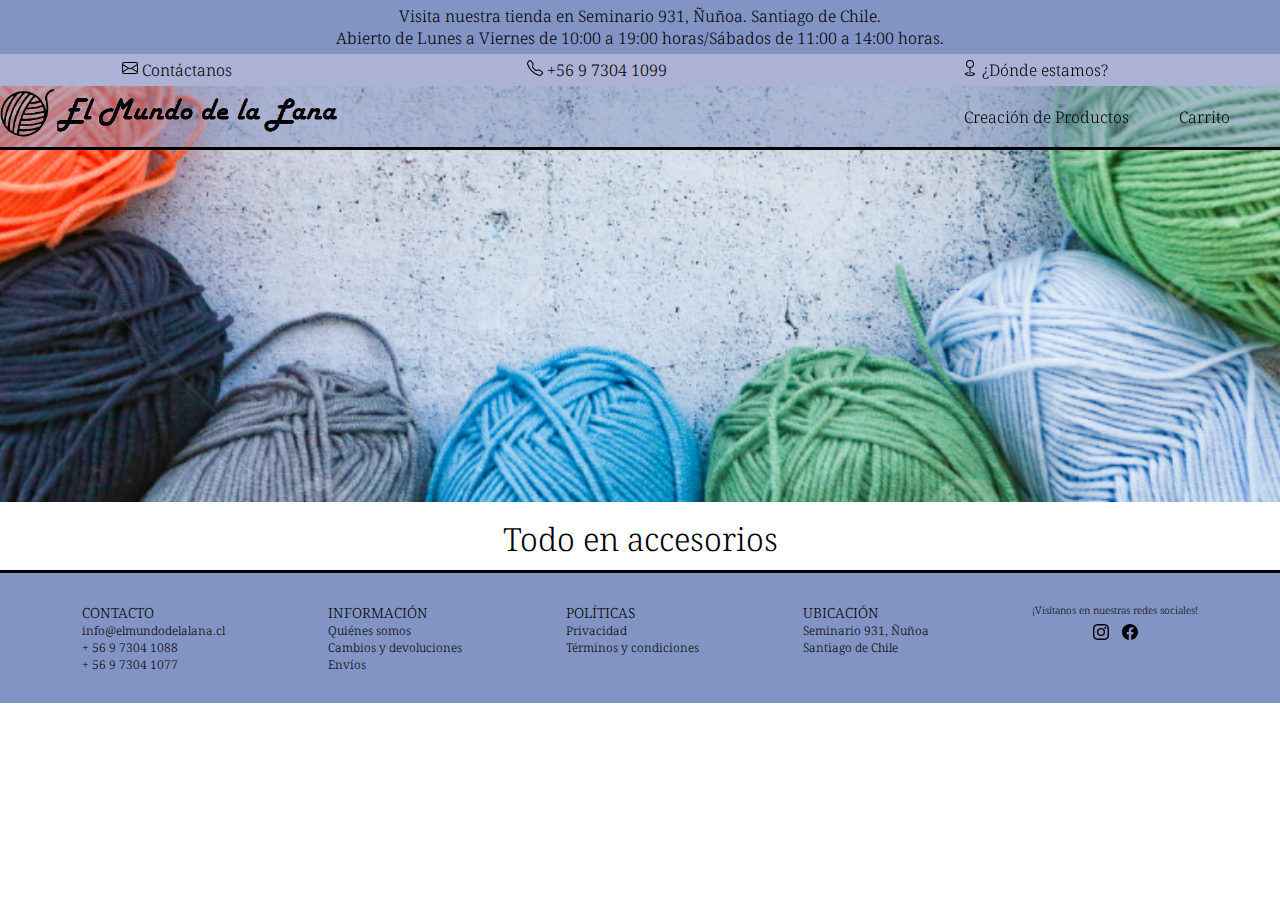
<file: catalogo-productos/accesorios.html>
<!DOCTYPE html>
<html lang="en">
<head>
    <meta charset="UTF-8">
    <meta http-equiv="X-UA-Compatible" content="IE=edge">
    <meta name="viewport" content="width=device-width, initial-scale=1.0">
    <link rel="shortcut icon" href="./imag/imag-index.png" type="image/x icon">

    <!--Mi CSS-->
    <link rel="stylesheet" href="../style.css">

    <title>El Mundo de la Lana</title>

</head>
<body>

    <div id="contenedor">
        <div id="anuncio">
            <p>Visita nuestra tienda en Seminario 931, Ñuñoa. Santiago de Chile.<br>Abierto de Lunes a Viernes de 10:00 a 19:00 horas/Sábados de 11:00 a 14:00 horas.</p>
        </div>
    
        <div id="info">
            <ul>
                <li>
                    <a href="#">
                        <svg xmlns="http://www.w3.org/2000/svg" width="16" height="16" fill="currentColor" class="bi bi-envelope" viewBox="0 0 16 16">
                            <path d="M0 4a2 2 0 0 1 2-2h12a2 2 0 0 1 2 2v8a2 2 0 0 1-2 2H2a2 2 0 0 1-2-2V4Zm2-1a1 1 0 0 0-1 1v.217l7 4.2 7-4.2V4a1 1 0 0 0-1-1H2Zm13 2.383-4.708 2.825L15 11.105V5.383Zm-.034 6.876-5.64-3.471L8 9.583l-1.326-.795-5.64 3.47A1 1 0 0 0 2 13h12a1 1 0 0 0 .966-.741ZM1 11.105l4.708-2.897L1 5.383v5.722Z"/>
                        </svg>
                        Contáctanos                    
                    </a>
                </li>
            </ul>
            <ul>
                <li>
                    <a href="#">
                        <svg xmlns="http://www.w3.org/2000/svg" width="16" height="16" fill="currentColor" class="bi bi-telephone" viewBox="0 0 16 16">
                            <path d="M3.654 1.328a.678.678 0 0 0-1.015-.063L1.605 2.3c-.483.484-.661 1.169-.45 1.77a17.568 17.568 0 0 0 4.168 6.608 17.569 17.569 0 0 0 6.608 4.168c.601.211 1.286.033 1.77-.45l1.034-1.034a.678.678 0 0 0-.063-1.015l-2.307-1.794a.678.678 0 0 0-.58-.122l-2.19.547a1.745 1.745 0 0 1-1.657-.459L5.482 8.062a1.745 1.745 0 0 1-.46-1.657l.548-2.19a.678.678 0 0 0-.122-.58L3.654 1.328zM1.884.511a1.745 1.745 0 0 1 2.612.163L6.29 2.98c.329.423.445.974.315 1.494l-.547 2.19a.678.678 0 0 0 .178.643l2.457 2.457a.678.678 0 0 0 .644.178l2.189-.547a1.745 1.745 0 0 1 1.494.315l2.306 1.794c.829.645.905 1.87.163 2.611l-1.034 1.034c-.74.74-1.846 1.065-2.877.702a18.634 18.634 0 0 1-7.01-4.42 18.634 18.634 0 0 1-4.42-7.009c-.362-1.03-.037-2.137.703-2.877L1.885.511z"/>
                        </svg>
                        +56 9 7304 1099
                    </a>
                </li>
            </ul>
            <ul>
                <li>
                    <a href="#">
                        <svg xmlns="http://www.w3.org/2000/svg" width="16" height="16" fill="currentColor" class="bi bi-geo" viewBox="0 0 16 16">
                            <path fill-rule="evenodd" d="M8 1a3 3 0 1 0 0 6 3 3 0 0 0 0-6zM4 4a4 4 0 1 1 4.5 3.969V13.5a.5.5 0 0 1-1 0V7.97A4 4 0 0 1 4 3.999zm2.493 8.574a.5.5 0 0 1-.411.575c-.712.118-1.28.295-1.655.493a1.319 1.319 0 0 0-.37.265.301.301 0 0 0-.057.09V14l.002.008a.147.147 0 0 0 .016.033.617.617 0 0 0 .145.15c.165.13.435.27.813.395.751.25 1.82.414 3.024.414s2.273-.163 3.024-.414c.378-.126.648-.265.813-.395a.619.619 0 0 0 .146-.15.148.148 0 0 0 .015-.033L12 14v-.004a.301.301 0 0 0-.057-.09 1.318 1.318 0 0 0-.37-.264c-.376-.198-.943-.375-1.655-.493a.5.5 0 1 1 .164-.986c.77.127 1.452.328 1.957.594C12.5 13 13 13.4 13 14c0 .426-.26.752-.544.977-.29.228-.68.413-1.116.558-.878.293-2.059.465-3.34.465-1.281 0-2.462-.172-3.34-.465-.436-.145-.826-.33-1.116-.558C3.26 14.752 3 14.426 3 14c0-.599.5-1 .961-1.243.505-.266 1.187-.467 1.957-.594a.5.5 0 0 1 .575.411z"/>
                        </svg>
                        ¿Dónde estamos?
                    </a>
                </li>
            </ul>
        </div>
    
        <!--Empieza la nav-->
        <nav>
            <a href="../index.html">
                <img src="../imag/logo-index.png" alt="Logo Mundo de la Lana" title="Mundo de la Lana">
            </a>
            <ul>
                <li>
                    <a href="../editar-productos.html">Creación de Productos</a>
                </li>
                <li>
                    <a href="#">Carrito</a>
                </li>
            </ul>
        </nav>
    </div>
    
    <!--Empieza el header-->
    <header id="header">

        <div>
            <img src="../imag/header.png" alt="Lana" title="Imagen de Lana">
        </div>

    </header>

    <!--Empieza el contenido principal-->
    <main>

        <div id="contenedorProductos">



        </div>

        <!--Empieza productos-->
        <h1>Todo en accesorios</h1>

        

    </main>

    <!--Empieza el footer-->
    <footer>
        
        <div id="infoFooter">

            <div>
                <h3>CONTACTO</h3>
                <p>info@elmundodelalana.cl<br>
                + 56 9 7304 1088<br>
                + 56 9 7304 1077</p>
            </div>

            <div>
                <h3>INFORMACIÓN</h3>
                <p><a href="#">Quiénes somos</a><br>
                <a href="#">Cambios y devoluciones</a><br>
                <a href="#">Envíos</a></p>
            </div>

            <div>
                <h3>POLÍTICAS</h3>
                <p><a href="#">Privacidad</a><br>
                <a href="#">Términos y condiciones</a><br>
            </div>

            <div>
                <h3>UBICACIÓN</h3>
                <p>Seminario 931, Ñuñoa<br>
                Santiago de Chile</p>
            </div>

            <div id="social-media">
                <h3>¡Visítanos en nuestras redes sociales!</h3>
                <a href="#">
                    <svg xmlns="http://www.w3.org/2000/svg" width="16" height="16" fill="currentColor" class="bi bi-instagram" viewBox="0 0 16 16">
                        <path d="M8 0C5.829 0 5.556.01 4.703.048 3.85.088 3.269.222 2.76.42a3.917 3.917 0 0 0-1.417.923A3.927 3.927 0 0 0 .42 2.76C.222 3.268.087 3.85.048 4.7.01 5.555 0 5.827 0 8.001c0 2.172.01 2.444.048 3.297.04.852.174 1.433.372 1.942.205.526.478.972.923 1.417.444.445.89.719 1.416.923.51.198 1.09.333 1.942.372C5.555 15.99 5.827 16 8 16s2.444-.01 3.298-.048c.851-.04 1.434-.174 1.943-.372a3.916 3.916 0 0 0 1.416-.923c.445-.445.718-.891.923-1.417.197-.509.332-1.09.372-1.942C15.99 10.445 16 10.173 16 8s-.01-2.445-.048-3.299c-.04-.851-.175-1.433-.372-1.941a3.926 3.926 0 0 0-.923-1.417A3.911 3.911 0 0 0 13.24.42c-.51-.198-1.092-.333-1.943-.372C10.443.01 10.172 0 7.998 0h.003zm-.717 1.442h.718c2.136 0 2.389.007 3.232.046.78.035 1.204.166 1.486.275.373.145.64.319.92.599.28.28.453.546.598.92.11.281.24.705.275 1.485.039.843.047 1.096.047 3.231s-.008 2.389-.047 3.232c-.035.78-.166 1.203-.275 1.485a2.47 2.47 0 0 1-.599.919c-.28.28-.546.453-.92.598-.28.11-.704.24-1.485.276-.843.038-1.096.047-3.232.047s-2.39-.009-3.233-.047c-.78-.036-1.203-.166-1.485-.276a2.478 2.478 0 0 1-.92-.598 2.48 2.48 0 0 1-.6-.92c-.109-.281-.24-.705-.275-1.485-.038-.843-.046-1.096-.046-3.233 0-2.136.008-2.388.046-3.231.036-.78.166-1.204.276-1.486.145-.373.319-.64.599-.92.28-.28.546-.453.92-.598.282-.11.705-.24 1.485-.276.738-.034 1.024-.044 2.515-.045v.002zm4.988 1.328a.96.96 0 1 0 0 1.92.96.96 0 0 0 0-1.92zm-4.27 1.122a4.109 4.109 0 1 0 0 8.217 4.109 4.109 0 0 0 0-8.217zm0 1.441a2.667 2.667 0 1 1 0 5.334 2.667 2.667 0 0 1 0-5.334z"/>
                    </svg>
                </a>
                <a href="#">
                    <svg xmlns="http://www.w3.org/2000/svg" width="16" height="16" fill="currentColor" class="bi bi-facebook" viewBox="0 0 16 16">
                        <path d="M16 8.049c0-4.446-3.582-8.05-8-8.05C3.58 0-.002 3.603-.002 8.05c0 4.017 2.926 7.347 6.75 7.951v-5.625h-2.03V8.05H6.75V6.275c0-2.017 1.195-3.131 3.022-3.131.876 0 1.791.157 1.791.157v1.98h-1.009c-.993 0-1.303.621-1.303 1.258v1.51h2.218l-.354 2.326H9.25V16c3.824-.604 6.75-3.934 6.75-7.951z"/>
                    </svg>
                </a>
            </div>

        </div>


    </footer>





    <!--Mi JS-->
    <script src="../main.js"></script>
    <script src="../catalogo-productos/accesorios.js"></script>

</body>
</html>
</file>
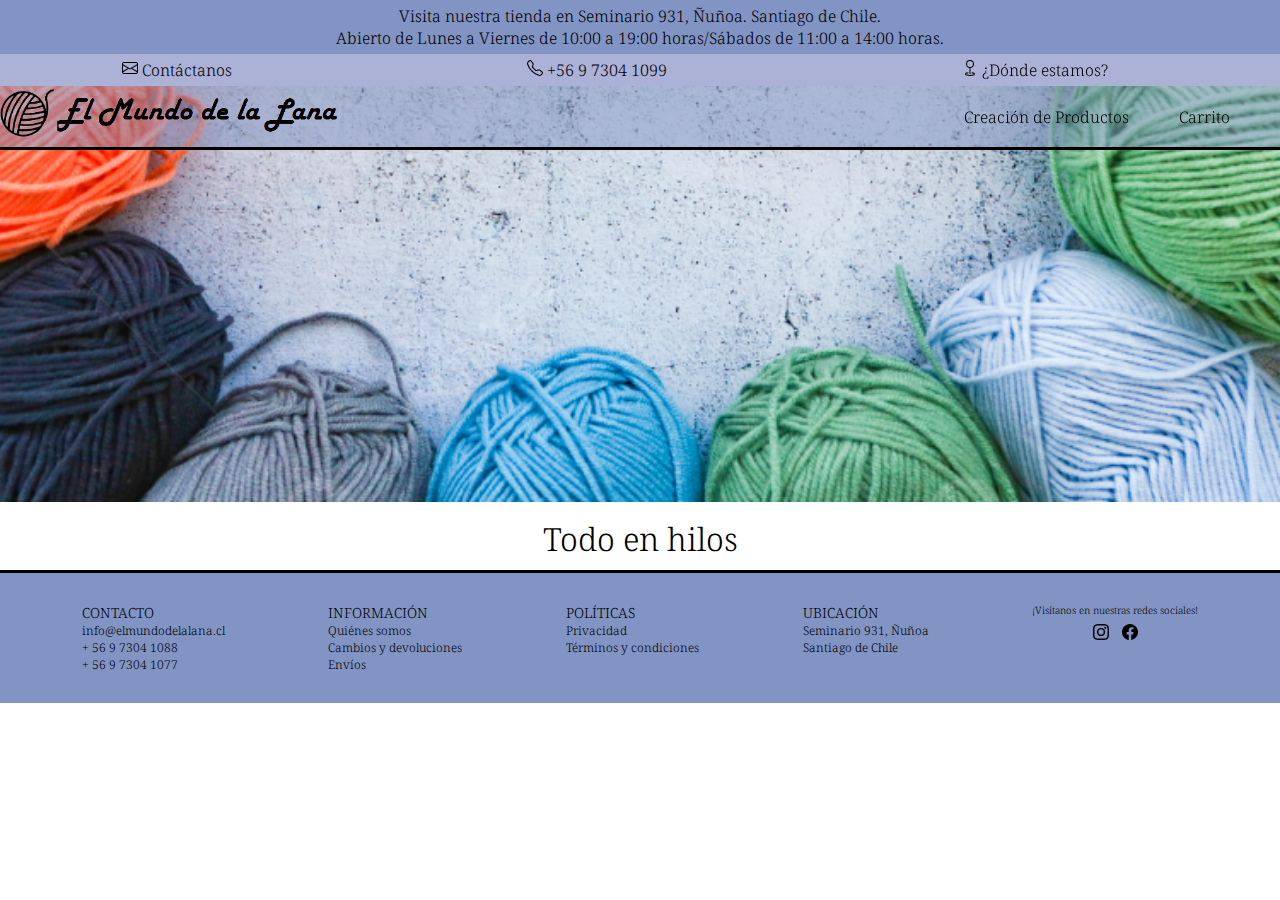
<file: catalogo-productos/hilos.html>
<!DOCTYPE html>
<html lang="en">
<head>
    <meta charset="UTF-8">
    <meta http-equiv="X-UA-Compatible" content="IE=edge">
    <meta name="viewport" content="width=device-width, initial-scale=1.0">
    <link rel="shortcut icon" href="./imag/imag-index.png" type="image/x icon">

    <!--Mi CSS-->
    <link rel="stylesheet" href="../style.css">

    <title>El Mundo de la Lana</title>

</head>
<body>

    <div id="contenedor">
        <div id="anuncio">
            <p>Visita nuestra tienda en Seminario 931, Ñuñoa. Santiago de Chile.<br>Abierto de Lunes a Viernes de 10:00 a 19:00 horas/Sábados de 11:00 a 14:00 horas.</p>
        </div>
    
        <div id="info">
            <ul>
                <li>
                    <a href="#">
                        <svg xmlns="http://www.w3.org/2000/svg" width="16" height="16" fill="currentColor" class="bi bi-envelope" viewBox="0 0 16 16">
                            <path d="M0 4a2 2 0 0 1 2-2h12a2 2 0 0 1 2 2v8a2 2 0 0 1-2 2H2a2 2 0 0 1-2-2V4Zm2-1a1 1 0 0 0-1 1v.217l7 4.2 7-4.2V4a1 1 0 0 0-1-1H2Zm13 2.383-4.708 2.825L15 11.105V5.383Zm-.034 6.876-5.64-3.471L8 9.583l-1.326-.795-5.64 3.47A1 1 0 0 0 2 13h12a1 1 0 0 0 .966-.741ZM1 11.105l4.708-2.897L1 5.383v5.722Z"/>
                        </svg>
                        Contáctanos                    
                    </a>
                </li>
            </ul>
            <ul>
                <li>
                    <a href="#">
                        <svg xmlns="http://www.w3.org/2000/svg" width="16" height="16" fill="currentColor" class="bi bi-telephone" viewBox="0 0 16 16">
                            <path d="M3.654 1.328a.678.678 0 0 0-1.015-.063L1.605 2.3c-.483.484-.661 1.169-.45 1.77a17.568 17.568 0 0 0 4.168 6.608 17.569 17.569 0 0 0 6.608 4.168c.601.211 1.286.033 1.77-.45l1.034-1.034a.678.678 0 0 0-.063-1.015l-2.307-1.794a.678.678 0 0 0-.58-.122l-2.19.547a1.745 1.745 0 0 1-1.657-.459L5.482 8.062a1.745 1.745 0 0 1-.46-1.657l.548-2.19a.678.678 0 0 0-.122-.58L3.654 1.328zM1.884.511a1.745 1.745 0 0 1 2.612.163L6.29 2.98c.329.423.445.974.315 1.494l-.547 2.19a.678.678 0 0 0 .178.643l2.457 2.457a.678.678 0 0 0 .644.178l2.189-.547a1.745 1.745 0 0 1 1.494.315l2.306 1.794c.829.645.905 1.87.163 2.611l-1.034 1.034c-.74.74-1.846 1.065-2.877.702a18.634 18.634 0 0 1-7.01-4.42 18.634 18.634 0 0 1-4.42-7.009c-.362-1.03-.037-2.137.703-2.877L1.885.511z"/>
                        </svg>
                        +56 9 7304 1099
                    </a>
                </li>
            </ul>
            <ul>
                <li>
                    <a href="#">
                        <svg xmlns="http://www.w3.org/2000/svg" width="16" height="16" fill="currentColor" class="bi bi-geo" viewBox="0 0 16 16">
                            <path fill-rule="evenodd" d="M8 1a3 3 0 1 0 0 6 3 3 0 0 0 0-6zM4 4a4 4 0 1 1 4.5 3.969V13.5a.5.5 0 0 1-1 0V7.97A4 4 0 0 1 4 3.999zm2.493 8.574a.5.5 0 0 1-.411.575c-.712.118-1.28.295-1.655.493a1.319 1.319 0 0 0-.37.265.301.301 0 0 0-.057.09V14l.002.008a.147.147 0 0 0 .016.033.617.617 0 0 0 .145.15c.165.13.435.27.813.395.751.25 1.82.414 3.024.414s2.273-.163 3.024-.414c.378-.126.648-.265.813-.395a.619.619 0 0 0 .146-.15.148.148 0 0 0 .015-.033L12 14v-.004a.301.301 0 0 0-.057-.09 1.318 1.318 0 0 0-.37-.264c-.376-.198-.943-.375-1.655-.493a.5.5 0 1 1 .164-.986c.77.127 1.452.328 1.957.594C12.5 13 13 13.4 13 14c0 .426-.26.752-.544.977-.29.228-.68.413-1.116.558-.878.293-2.059.465-3.34.465-1.281 0-2.462-.172-3.34-.465-.436-.145-.826-.33-1.116-.558C3.26 14.752 3 14.426 3 14c0-.599.5-1 .961-1.243.505-.266 1.187-.467 1.957-.594a.5.5 0 0 1 .575.411z"/>
                        </svg>
                        ¿Dónde estamos?
                    </a>
                </li>
            </ul>
        </div>
    
        <!--Empieza la nav-->
        <nav>
            <a href="../index.html">
                <img src="../imag/logo-index.png" alt="Logo Mundo de la Lana" title="Mundo de la Lana">
            </a>
            <ul>
                <li>
                    <a href="../editar-productos.html">Creación de Productos</a>
                </li>
                <li>
                    <a href="#">Carrito</a>
                </li>
            </ul>
        </nav>
    </div>
    
    <!--Empieza el header-->
    <header id="header">

        <div>
            <img src="../imag/header.png" alt="Lana" title="Imagen de Lana">
        </div>

    </header>

    <!--Empieza el contenido principal-->
    <main>

        <div id="contenedorProductos">

        </div>

        <!--Empieza productos-->
        <h1>Todo en hilos</h1>

        

    </main>

    <!--Empieza el footer-->
    <footer>
        
        <div id="infoFooter">

            <div>
                <h3>CONTACTO</h3>
                <p>info@elmundodelalana.cl<br>
                + 56 9 7304 1088<br>
                + 56 9 7304 1077</p>
            </div>

            <div>
                <h3>INFORMACIÓN</h3>
                <p><a href="#">Quiénes somos</a><br>
                <a href="#">Cambios y devoluciones</a><br>
                <a href="#">Envíos</a></p>
            </div>

            <div>
                <h3>POLÍTICAS</h3>
                <p><a href="#">Privacidad</a><br>
                <a href="#">Términos y condiciones</a><br>
            </div>

            <div>
                <h3>UBICACIÓN</h3>
                <p>Seminario 931, Ñuñoa<br>
                Santiago de Chile</p>
            </div>

            <div id="social-media">
                <h3>¡Visítanos en nuestras redes sociales!</h3>
                <a href="#">
                    <svg xmlns="http://www.w3.org/2000/svg" width="16" height="16" fill="currentColor" class="bi bi-instagram" viewBox="0 0 16 16">
                        <path d="M8 0C5.829 0 5.556.01 4.703.048 3.85.088 3.269.222 2.76.42a3.917 3.917 0 0 0-1.417.923A3.927 3.927 0 0 0 .42 2.76C.222 3.268.087 3.85.048 4.7.01 5.555 0 5.827 0 8.001c0 2.172.01 2.444.048 3.297.04.852.174 1.433.372 1.942.205.526.478.972.923 1.417.444.445.89.719 1.416.923.51.198 1.09.333 1.942.372C5.555 15.99 5.827 16 8 16s2.444-.01 3.298-.048c.851-.04 1.434-.174 1.943-.372a3.916 3.916 0 0 0 1.416-.923c.445-.445.718-.891.923-1.417.197-.509.332-1.09.372-1.942C15.99 10.445 16 10.173 16 8s-.01-2.445-.048-3.299c-.04-.851-.175-1.433-.372-1.941a3.926 3.926 0 0 0-.923-1.417A3.911 3.911 0 0 0 13.24.42c-.51-.198-1.092-.333-1.943-.372C10.443.01 10.172 0 7.998 0h.003zm-.717 1.442h.718c2.136 0 2.389.007 3.232.046.78.035 1.204.166 1.486.275.373.145.64.319.92.599.28.28.453.546.598.92.11.281.24.705.275 1.485.039.843.047 1.096.047 3.231s-.008 2.389-.047 3.232c-.035.78-.166 1.203-.275 1.485a2.47 2.47 0 0 1-.599.919c-.28.28-.546.453-.92.598-.28.11-.704.24-1.485.276-.843.038-1.096.047-3.232.047s-2.39-.009-3.233-.047c-.78-.036-1.203-.166-1.485-.276a2.478 2.478 0 0 1-.92-.598 2.48 2.48 0 0 1-.6-.92c-.109-.281-.24-.705-.275-1.485-.038-.843-.046-1.096-.046-3.233 0-2.136.008-2.388.046-3.231.036-.78.166-1.204.276-1.486.145-.373.319-.64.599-.92.28-.28.546-.453.92-.598.282-.11.705-.24 1.485-.276.738-.034 1.024-.044 2.515-.045v.002zm4.988 1.328a.96.96 0 1 0 0 1.92.96.96 0 0 0 0-1.92zm-4.27 1.122a4.109 4.109 0 1 0 0 8.217 4.109 4.109 0 0 0 0-8.217zm0 1.441a2.667 2.667 0 1 1 0 5.334 2.667 2.667 0 0 1 0-5.334z"/>
                    </svg>
                </a>
                <a href="#">
                    <svg xmlns="http://www.w3.org/2000/svg" width="16" height="16" fill="currentColor" class="bi bi-facebook" viewBox="0 0 16 16">
                        <path d="M16 8.049c0-4.446-3.582-8.05-8-8.05C3.58 0-.002 3.603-.002 8.05c0 4.017 2.926 7.347 6.75 7.951v-5.625h-2.03V8.05H6.75V6.275c0-2.017 1.195-3.131 3.022-3.131.876 0 1.791.157 1.791.157v1.98h-1.009c-.993 0-1.303.621-1.303 1.258v1.51h2.218l-.354 2.326H9.25V16c3.824-.604 6.75-3.934 6.75-7.951z"/>
                    </svg>
                </a>
            </div>

        </div>


    </footer>





    <!--Mi JS-->
    <script src="../main.js"></script>

</body>
</html>
</file>
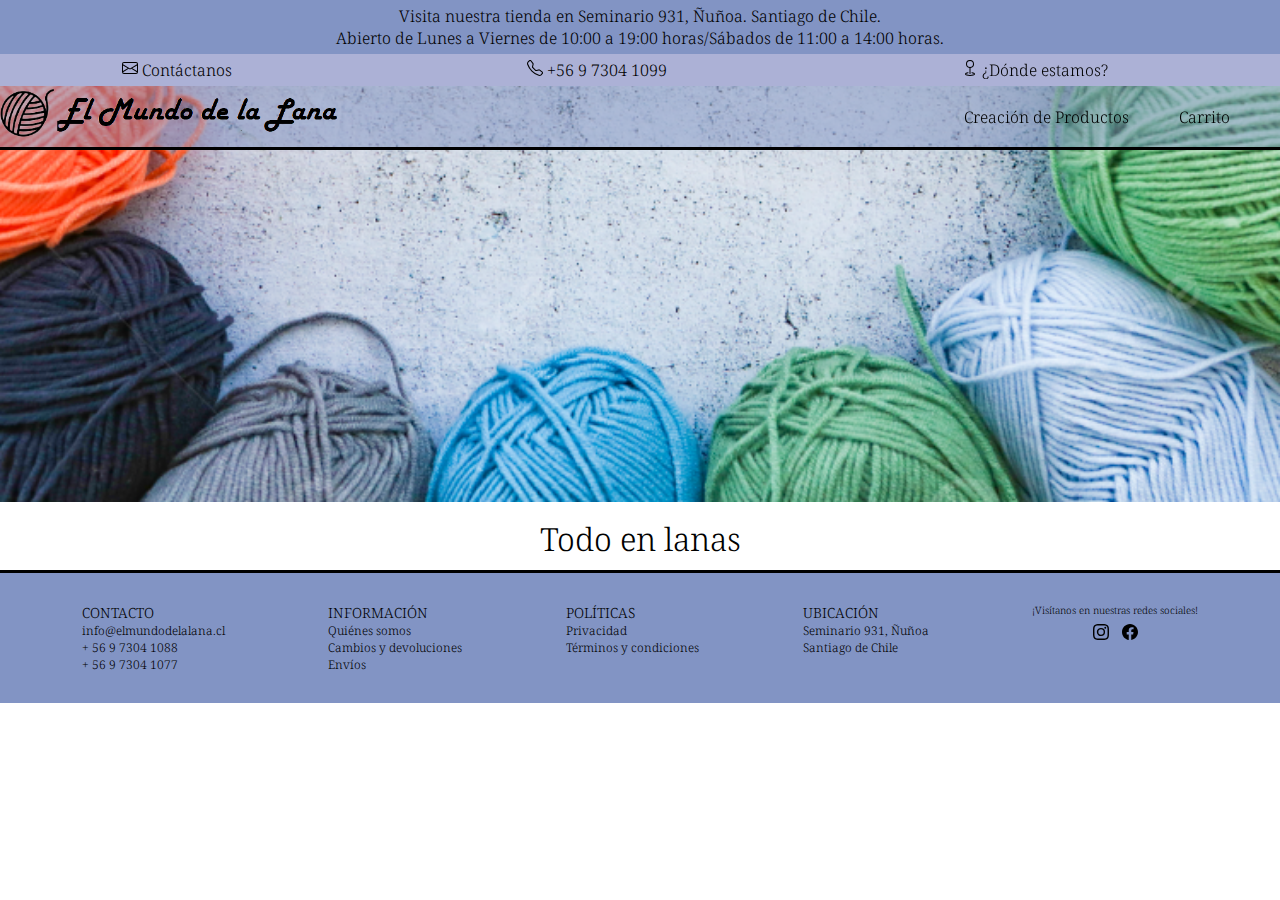
<file: catalogo-productos/lanas.html>
<!DOCTYPE html>
<html lang="en">
<head>
    <meta charset="UTF-8">
    <meta http-equiv="X-UA-Compatible" content="IE=edge">
    <meta name="viewport" content="width=device-width, initial-scale=1.0">
    <link rel="shortcut icon" href="./imag/imag-index.png" type="image/x icon">

    <!--Mi CSS-->
    <link rel="stylesheet" href="../style.css">

    <title>El Mundo de la Lana</title>

</head>
<body>

    <div id="contenedor">
        <div id="anuncio">
            <p>Visita nuestra tienda en Seminario 931, Ñuñoa. Santiago de Chile.<br>Abierto de Lunes a Viernes de 10:00 a 19:00 horas/Sábados de 11:00 a 14:00 horas.</p>
        </div>
    
        <div id="info">
            <ul>
                <li>
                    <a href="#">
                        <svg xmlns="http://www.w3.org/2000/svg" width="16" height="16" fill="currentColor" class="bi bi-envelope" viewBox="0 0 16 16">
                            <path d="M0 4a2 2 0 0 1 2-2h12a2 2 0 0 1 2 2v8a2 2 0 0 1-2 2H2a2 2 0 0 1-2-2V4Zm2-1a1 1 0 0 0-1 1v.217l7 4.2 7-4.2V4a1 1 0 0 0-1-1H2Zm13 2.383-4.708 2.825L15 11.105V5.383Zm-.034 6.876-5.64-3.471L8 9.583l-1.326-.795-5.64 3.47A1 1 0 0 0 2 13h12a1 1 0 0 0 .966-.741ZM1 11.105l4.708-2.897L1 5.383v5.722Z"/>
                        </svg>
                        Contáctanos                    
                    </a>
                </li>
            </ul>
            <ul>
                <li>
                    <a href="#">
                        <svg xmlns="http://www.w3.org/2000/svg" width="16" height="16" fill="currentColor" class="bi bi-telephone" viewBox="0 0 16 16">
                            <path d="M3.654 1.328a.678.678 0 0 0-1.015-.063L1.605 2.3c-.483.484-.661 1.169-.45 1.77a17.568 17.568 0 0 0 4.168 6.608 17.569 17.569 0 0 0 6.608 4.168c.601.211 1.286.033 1.77-.45l1.034-1.034a.678.678 0 0 0-.063-1.015l-2.307-1.794a.678.678 0 0 0-.58-.122l-2.19.547a1.745 1.745 0 0 1-1.657-.459L5.482 8.062a1.745 1.745 0 0 1-.46-1.657l.548-2.19a.678.678 0 0 0-.122-.58L3.654 1.328zM1.884.511a1.745 1.745 0 0 1 2.612.163L6.29 2.98c.329.423.445.974.315 1.494l-.547 2.19a.678.678 0 0 0 .178.643l2.457 2.457a.678.678 0 0 0 .644.178l2.189-.547a1.745 1.745 0 0 1 1.494.315l2.306 1.794c.829.645.905 1.87.163 2.611l-1.034 1.034c-.74.74-1.846 1.065-2.877.702a18.634 18.634 0 0 1-7.01-4.42 18.634 18.634 0 0 1-4.42-7.009c-.362-1.03-.037-2.137.703-2.877L1.885.511z"/>
                        </svg>
                        +56 9 7304 1099
                    </a>
                </li>
            </ul>
            <ul>
                <li>
                    <a href="#">
                        <svg xmlns="http://www.w3.org/2000/svg" width="16" height="16" fill="currentColor" class="bi bi-geo" viewBox="0 0 16 16">
                            <path fill-rule="evenodd" d="M8 1a3 3 0 1 0 0 6 3 3 0 0 0 0-6zM4 4a4 4 0 1 1 4.5 3.969V13.5a.5.5 0 0 1-1 0V7.97A4 4 0 0 1 4 3.999zm2.493 8.574a.5.5 0 0 1-.411.575c-.712.118-1.28.295-1.655.493a1.319 1.319 0 0 0-.37.265.301.301 0 0 0-.057.09V14l.002.008a.147.147 0 0 0 .016.033.617.617 0 0 0 .145.15c.165.13.435.27.813.395.751.25 1.82.414 3.024.414s2.273-.163 3.024-.414c.378-.126.648-.265.813-.395a.619.619 0 0 0 .146-.15.148.148 0 0 0 .015-.033L12 14v-.004a.301.301 0 0 0-.057-.09 1.318 1.318 0 0 0-.37-.264c-.376-.198-.943-.375-1.655-.493a.5.5 0 1 1 .164-.986c.77.127 1.452.328 1.957.594C12.5 13 13 13.4 13 14c0 .426-.26.752-.544.977-.29.228-.68.413-1.116.558-.878.293-2.059.465-3.34.465-1.281 0-2.462-.172-3.34-.465-.436-.145-.826-.33-1.116-.558C3.26 14.752 3 14.426 3 14c0-.599.5-1 .961-1.243.505-.266 1.187-.467 1.957-.594a.5.5 0 0 1 .575.411z"/>
                        </svg>
                        ¿Dónde estamos?
                    </a>
                </li>
            </ul>
        </div>
    
        <!--Empieza la nav-->
        <nav>
            <a href="../index.html">
                <img src="../imag/logo-index.png" alt="Logo Mundo de la Lana" title="Mundo de la Lana">
            </a>
            <ul>
                <li>
                    <a href="../editar-productos.html">Creación de Productos</a>
                </li>
                <li>
                    <a href="#">Carrito</a>
                </li>
            </ul>
        </nav>
    </div>
    
    <!--Empieza el header-->
    <header id="header">

        <div>
            <img src="../imag/header.png" alt="Lana" title="Imagen de Lana">
        </div>

    </header>

    <!--Empieza el contenido principal-->
    <main>

        <div id="contenedorProductos">

        </div>

        <!--Empieza productos-->
        <h1>Todo en lanas</h1>


    </main>

    <!--Empieza el footer-->
    <footer>
        
        <div id="infoFooter">

            <div>
                <h3>CONTACTO</h3>
                <p>info@elmundodelalana.cl<br>
                + 56 9 7304 1088<br>
                + 56 9 7304 1077</p>
            </div>

            <div>
                <h3>INFORMACIÓN</h3>
                <p><a href="#">Quiénes somos</a><br>
                <a href="#">Cambios y devoluciones</a><br>
                <a href="#">Envíos</a></p>
            </div>

            <div>
                <h3>POLÍTICAS</h3>
                <p><a href="#">Privacidad</a><br>
                <a href="#">Términos y condiciones</a><br>
            </div>

            <div>
                <h3>UBICACIÓN</h3>
                <p>Seminario 931, Ñuñoa<br>
                Santiago de Chile</p>
            </div>

            <div id="social-media">
                <h3>¡Visítanos en nuestras redes sociales!</h3>
                <a href="#">
                    <svg xmlns="http://www.w3.org/2000/svg" width="16" height="16" fill="currentColor" class="bi bi-instagram" viewBox="0 0 16 16">
                        <path d="M8 0C5.829 0 5.556.01 4.703.048 3.85.088 3.269.222 2.76.42a3.917 3.917 0 0 0-1.417.923A3.927 3.927 0 0 0 .42 2.76C.222 3.268.087 3.85.048 4.7.01 5.555 0 5.827 0 8.001c0 2.172.01 2.444.048 3.297.04.852.174 1.433.372 1.942.205.526.478.972.923 1.417.444.445.89.719 1.416.923.51.198 1.09.333 1.942.372C5.555 15.99 5.827 16 8 16s2.444-.01 3.298-.048c.851-.04 1.434-.174 1.943-.372a3.916 3.916 0 0 0 1.416-.923c.445-.445.718-.891.923-1.417.197-.509.332-1.09.372-1.942C15.99 10.445 16 10.173 16 8s-.01-2.445-.048-3.299c-.04-.851-.175-1.433-.372-1.941a3.926 3.926 0 0 0-.923-1.417A3.911 3.911 0 0 0 13.24.42c-.51-.198-1.092-.333-1.943-.372C10.443.01 10.172 0 7.998 0h.003zm-.717 1.442h.718c2.136 0 2.389.007 3.232.046.78.035 1.204.166 1.486.275.373.145.64.319.92.599.28.28.453.546.598.92.11.281.24.705.275 1.485.039.843.047 1.096.047 3.231s-.008 2.389-.047 3.232c-.035.78-.166 1.203-.275 1.485a2.47 2.47 0 0 1-.599.919c-.28.28-.546.453-.92.598-.28.11-.704.24-1.485.276-.843.038-1.096.047-3.232.047s-2.39-.009-3.233-.047c-.78-.036-1.203-.166-1.485-.276a2.478 2.478 0 0 1-.92-.598 2.48 2.48 0 0 1-.6-.92c-.109-.281-.24-.705-.275-1.485-.038-.843-.046-1.096-.046-3.233 0-2.136.008-2.388.046-3.231.036-.78.166-1.204.276-1.486.145-.373.319-.64.599-.92.28-.28.546-.453.92-.598.282-.11.705-.24 1.485-.276.738-.034 1.024-.044 2.515-.045v.002zm4.988 1.328a.96.96 0 1 0 0 1.92.96.96 0 0 0 0-1.92zm-4.27 1.122a4.109 4.109 0 1 0 0 8.217 4.109 4.109 0 0 0 0-8.217zm0 1.441a2.667 2.667 0 1 1 0 5.334 2.667 2.667 0 0 1 0-5.334z"/>
                    </svg>
                </a>
                <a href="#">
                    <svg xmlns="http://www.w3.org/2000/svg" width="16" height="16" fill="currentColor" class="bi bi-facebook" viewBox="0 0 16 16">
                        <path d="M16 8.049c0-4.446-3.582-8.05-8-8.05C3.58 0-.002 3.603-.002 8.05c0 4.017 2.926 7.347 6.75 7.951v-5.625h-2.03V8.05H6.75V6.275c0-2.017 1.195-3.131 3.022-3.131.876 0 1.791.157 1.791.157v1.98h-1.009c-.993 0-1.303.621-1.303 1.258v1.51h2.218l-.354 2.326H9.25V16c3.824-.604 6.75-3.934 6.75-7.951z"/>
                    </svg>
                </a>
            </div>

        </div>


    </footer>





    <!--Mi JS-->
    <script src="../main.js"></script>

</body>
</html>
</file>
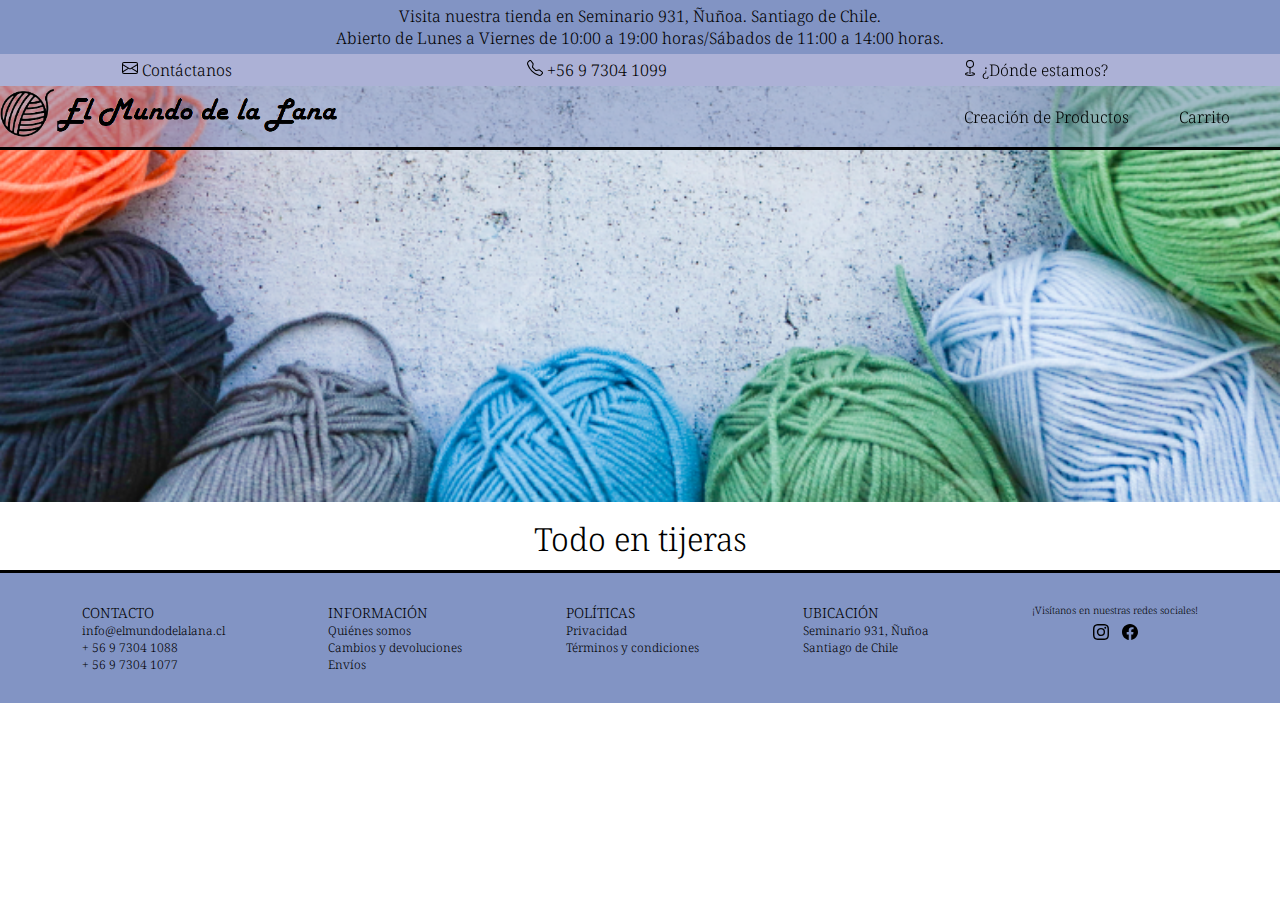
<file: catalogo-productos/tijeras.html>
<!DOCTYPE html>
<html lang="en">
<head>
    <meta charset="UTF-8">
    <meta http-equiv="X-UA-Compatible" content="IE=edge">
    <meta name="viewport" content="width=device-width, initial-scale=1.0">
    <link rel="shortcut icon" href="./imag/imag-index.png" type="image/x icon">

    <!--Mi CSS-->
    <link rel="stylesheet" href="../style.css">

    <title>El Mundo de la Lana</title>

</head>
<body>

    <div id="contenedor">
        <div id="anuncio">
            <p>Visita nuestra tienda en Seminario 931, Ñuñoa. Santiago de Chile.<br>Abierto de Lunes a Viernes de 10:00 a 19:00 horas/Sábados de 11:00 a 14:00 horas.</p>
        </div>
    
        <div id="info">
            <ul>
                <li>
                    <a href="#">
                        <svg xmlns="http://www.w3.org/2000/svg" width="16" height="16" fill="currentColor" class="bi bi-envelope" viewBox="0 0 16 16">
                            <path d="M0 4a2 2 0 0 1 2-2h12a2 2 0 0 1 2 2v8a2 2 0 0 1-2 2H2a2 2 0 0 1-2-2V4Zm2-1a1 1 0 0 0-1 1v.217l7 4.2 7-4.2V4a1 1 0 0 0-1-1H2Zm13 2.383-4.708 2.825L15 11.105V5.383Zm-.034 6.876-5.64-3.471L8 9.583l-1.326-.795-5.64 3.47A1 1 0 0 0 2 13h12a1 1 0 0 0 .966-.741ZM1 11.105l4.708-2.897L1 5.383v5.722Z"/>
                        </svg>
                        Contáctanos                    
                    </a>
                </li>
            </ul>
            <ul>
                <li>
                    <a href="#">
                        <svg xmlns="http://www.w3.org/2000/svg" width="16" height="16" fill="currentColor" class="bi bi-telephone" viewBox="0 0 16 16">
                            <path d="M3.654 1.328a.678.678 0 0 0-1.015-.063L1.605 2.3c-.483.484-.661 1.169-.45 1.77a17.568 17.568 0 0 0 4.168 6.608 17.569 17.569 0 0 0 6.608 4.168c.601.211 1.286.033 1.77-.45l1.034-1.034a.678.678 0 0 0-.063-1.015l-2.307-1.794a.678.678 0 0 0-.58-.122l-2.19.547a1.745 1.745 0 0 1-1.657-.459L5.482 8.062a1.745 1.745 0 0 1-.46-1.657l.548-2.19a.678.678 0 0 0-.122-.58L3.654 1.328zM1.884.511a1.745 1.745 0 0 1 2.612.163L6.29 2.98c.329.423.445.974.315 1.494l-.547 2.19a.678.678 0 0 0 .178.643l2.457 2.457a.678.678 0 0 0 .644.178l2.189-.547a1.745 1.745 0 0 1 1.494.315l2.306 1.794c.829.645.905 1.87.163 2.611l-1.034 1.034c-.74.74-1.846 1.065-2.877.702a18.634 18.634 0 0 1-7.01-4.42 18.634 18.634 0 0 1-4.42-7.009c-.362-1.03-.037-2.137.703-2.877L1.885.511z"/>
                        </svg>
                        +56 9 7304 1099
                    </a>
                </li>
            </ul>
            <ul>
                <li>
                    <a href="#">
                        <svg xmlns="http://www.w3.org/2000/svg" width="16" height="16" fill="currentColor" class="bi bi-geo" viewBox="0 0 16 16">
                            <path fill-rule="evenodd" d="M8 1a3 3 0 1 0 0 6 3 3 0 0 0 0-6zM4 4a4 4 0 1 1 4.5 3.969V13.5a.5.5 0 0 1-1 0V7.97A4 4 0 0 1 4 3.999zm2.493 8.574a.5.5 0 0 1-.411.575c-.712.118-1.28.295-1.655.493a1.319 1.319 0 0 0-.37.265.301.301 0 0 0-.057.09V14l.002.008a.147.147 0 0 0 .016.033.617.617 0 0 0 .145.15c.165.13.435.27.813.395.751.25 1.82.414 3.024.414s2.273-.163 3.024-.414c.378-.126.648-.265.813-.395a.619.619 0 0 0 .146-.15.148.148 0 0 0 .015-.033L12 14v-.004a.301.301 0 0 0-.057-.09 1.318 1.318 0 0 0-.37-.264c-.376-.198-.943-.375-1.655-.493a.5.5 0 1 1 .164-.986c.77.127 1.452.328 1.957.594C12.5 13 13 13.4 13 14c0 .426-.26.752-.544.977-.29.228-.68.413-1.116.558-.878.293-2.059.465-3.34.465-1.281 0-2.462-.172-3.34-.465-.436-.145-.826-.33-1.116-.558C3.26 14.752 3 14.426 3 14c0-.599.5-1 .961-1.243.505-.266 1.187-.467 1.957-.594a.5.5 0 0 1 .575.411z"/>
                        </svg>
                        ¿Dónde estamos?
                    </a>
                </li>
            </ul>
        </div>
    
        <!--Empieza la nav-->
        <nav>
            <a href="../index.html">
                <img src="../imag/logo-index.png" alt="Logo Mundo de la Lana" title="Mundo de la Lana">
            </a>
            <ul>
                <li>
                    <a href="../editar-productos.html">Creación de Productos</a>
                </li>
                <li>
                    <a href="#">Carrito</a>
                </li>
            </ul>
        </nav>
    </div>
    
    <!--Empieza el header-->
    <header id="header">

        <div>
            <img src="../imag/header.png" alt="Lana" title="Imagen de Lana">
        </div>

    </header>

    <!--Empieza el contenido principal-->
    <main>

        <div id="contenedorProductos">

        </div>

        <!--Empieza productos-->
        <h1>Todo en tijeras</h1>


    </main>

    <!--Empieza el footer-->
    <footer>
        
        <div id="infoFooter">

            <div>
                <h3>CONTACTO</h3>
                <p>info@elmundodelalana.cl<br>
                + 56 9 7304 1088<br>
                + 56 9 7304 1077</p>
            </div>

            <div>
                <h3>INFORMACIÓN</h3>
                <p><a href="#">Quiénes somos</a><br>
                <a href="#">Cambios y devoluciones</a><br>
                <a href="#">Envíos</a></p>
            </div>

            <div>
                <h3>POLÍTICAS</h3>
                <p><a href="#">Privacidad</a><br>
                <a href="#">Términos y condiciones</a><br>
            </div>

            <div>
                <h3>UBICACIÓN</h3>
                <p>Seminario 931, Ñuñoa<br>
                Santiago de Chile</p>
            </div>

            <div id="social-media">
                <h3>¡Visítanos en nuestras redes sociales!</h3>
                <a href="#">
                    <svg xmlns="http://www.w3.org/2000/svg" width="16" height="16" fill="currentColor" class="bi bi-instagram" viewBox="0 0 16 16">
                        <path d="M8 0C5.829 0 5.556.01 4.703.048 3.85.088 3.269.222 2.76.42a3.917 3.917 0 0 0-1.417.923A3.927 3.927 0 0 0 .42 2.76C.222 3.268.087 3.85.048 4.7.01 5.555 0 5.827 0 8.001c0 2.172.01 2.444.048 3.297.04.852.174 1.433.372 1.942.205.526.478.972.923 1.417.444.445.89.719 1.416.923.51.198 1.09.333 1.942.372C5.555 15.99 5.827 16 8 16s2.444-.01 3.298-.048c.851-.04 1.434-.174 1.943-.372a3.916 3.916 0 0 0 1.416-.923c.445-.445.718-.891.923-1.417.197-.509.332-1.09.372-1.942C15.99 10.445 16 10.173 16 8s-.01-2.445-.048-3.299c-.04-.851-.175-1.433-.372-1.941a3.926 3.926 0 0 0-.923-1.417A3.911 3.911 0 0 0 13.24.42c-.51-.198-1.092-.333-1.943-.372C10.443.01 10.172 0 7.998 0h.003zm-.717 1.442h.718c2.136 0 2.389.007 3.232.046.78.035 1.204.166 1.486.275.373.145.64.319.92.599.28.28.453.546.598.92.11.281.24.705.275 1.485.039.843.047 1.096.047 3.231s-.008 2.389-.047 3.232c-.035.78-.166 1.203-.275 1.485a2.47 2.47 0 0 1-.599.919c-.28.28-.546.453-.92.598-.28.11-.704.24-1.485.276-.843.038-1.096.047-3.232.047s-2.39-.009-3.233-.047c-.78-.036-1.203-.166-1.485-.276a2.478 2.478 0 0 1-.92-.598 2.48 2.48 0 0 1-.6-.92c-.109-.281-.24-.705-.275-1.485-.038-.843-.046-1.096-.046-3.233 0-2.136.008-2.388.046-3.231.036-.78.166-1.204.276-1.486.145-.373.319-.64.599-.92.28-.28.546-.453.92-.598.282-.11.705-.24 1.485-.276.738-.034 1.024-.044 2.515-.045v.002zm4.988 1.328a.96.96 0 1 0 0 1.92.96.96 0 0 0 0-1.92zm-4.27 1.122a4.109 4.109 0 1 0 0 8.217 4.109 4.109 0 0 0 0-8.217zm0 1.441a2.667 2.667 0 1 1 0 5.334 2.667 2.667 0 0 1 0-5.334z"/>
                    </svg>
                </a>
                <a href="#">
                    <svg xmlns="http://www.w3.org/2000/svg" width="16" height="16" fill="currentColor" class="bi bi-facebook" viewBox="0 0 16 16">
                        <path d="M16 8.049c0-4.446-3.582-8.05-8-8.05C3.58 0-.002 3.603-.002 8.05c0 4.017 2.926 7.347 6.75 7.951v-5.625h-2.03V8.05H6.75V6.275c0-2.017 1.195-3.131 3.022-3.131.876 0 1.791.157 1.791.157v1.98h-1.009c-.993 0-1.303.621-1.303 1.258v1.51h2.218l-.354 2.326H9.25V16c3.824-.604 6.75-3.934 6.75-7.951z"/>
                    </svg>
                </a>
            </div>

        </div>


    </footer>





    <!--Mi JS-->
    <script src="../main.js"></script>

</body>
</html>
</file>
<file: style.css>
@import url('https://fonts.googleapis.com/css2?family=Noto+Serif&display=swap');

body{
    font-family: 'Noto Serif', serif;
}

*::after,
*::before,
*{
    margin: 0;
    padding: 0;
    box-sizing: border-box;
    font-weight: 300;
}

img{
    width: 350px;
}

nav{
    display: flex;
    border-bottom: solid 3px black;
    justify-content: space-between;
    background-color: rgb(130, 148, 196, 0.5);
}

ul{
    list-style: none;
    display: flex;
    align-items: center;
}

li{
    margin-right: 50px;
}

a{
    text-decoration: none;
    color: black;
}

#contenedor{
    position: fixed;
    width: 100%;
}

#anuncio{
    text-align: center;
    padding: 5px;
    background-color: rgb(130, 148, 196);
}

#info{
    display: flex;
    justify-content: space-between;
    background-color: rgb(172, 177, 214);
}

#info ul{
    margin: auto;
    padding: 5px;
}

h1, h2{
    text-align: center;
    margin: 10px;
}

#header img{
    width: 100%;
}

#contenedorCategorias{
    display: flex;
    flex-wrap: wrap;
    justify-content: space-around;
    text-align: center;
    margin: 50px;
}

#contenedorCategorias img{
    width: 120px;
}

#contenedorCategorias a{
    text-decoration: underline;
}

#contenedorCategorias a:hover{
    text-decoration: overline;
    color: rgb(130, 148, 196)
}

.formulario{
    max-width: 400px;
    background-color: #2596be;
    margin: 10px auto;
    display: flex;
    flex-direction: column;
    padding: 20px;
    gap: 5px;
    border-radius: 10px;
}

.formulario input{
    background-color: aliceblue;
    color: black;
    padding: 5px;
    border: none;
    border-bottom: #14694f 3px solid;
    outline: none;
}

.formulario input:focus{
    border: none;
    border-bottom: 3px solid black;
}

.formulario button{
    border: none;
    border-radius: 5px;
    width: 200px;
    align-self: center;
    padding: 5px;
    margin-top: 5px;
    cursor: pointer;
}

.formulario button:hover{
    background-color: #14694f;
    color: white;
}

.formulario2{
    max-width: 400px;
    margin: 10px auto;
    display: flex;
    flex-direction: column;
    padding: 20px;
    gap: 10px;
    border-radius: 10px;
}

.formulario2 input{
    background-color: aliceblue;
    color: black;
    padding: 5px;
    border: none;
    border-bottom: #14694f 3px solid;
    outline: none;
    border-radius: 5px;
}

#contenedorProductos{
    display: flex;
    flex-wrap: wrap;
    justify-content: space-around;
}

.tarjeta{
    background-color: #14694f;
    width: 200px;
    margin: 10px;
    padding: 15px;
    color: white;
    display: flex;
    flex-direction: column;
    gap: 10px;
    border-radius: 5px;
}

.tarjeta button{
    border:  none;
    border-radius: 5px;
    padding: 5px 10px;
    margin-top: 10px;
    cursor: pointer;
}

.tarjeta button:hover{
    background-color: #2596be;
    color: white;
}

#infoFooter{
    display: flex;
    justify-content: space-around;
}

footer{
    border-top: solid 3px black;
    padding: 30px;
    background-color: rgb(130, 148, 196);
    font-size: 12px;
}

#social-media{
    text-align: center;
}

#social-media h3{
    font-size: 10px;
}

#social-media svg{
    margin-top: 7px;
    margin-left: 5px;
    margin-right: 5px;
}
</file>
